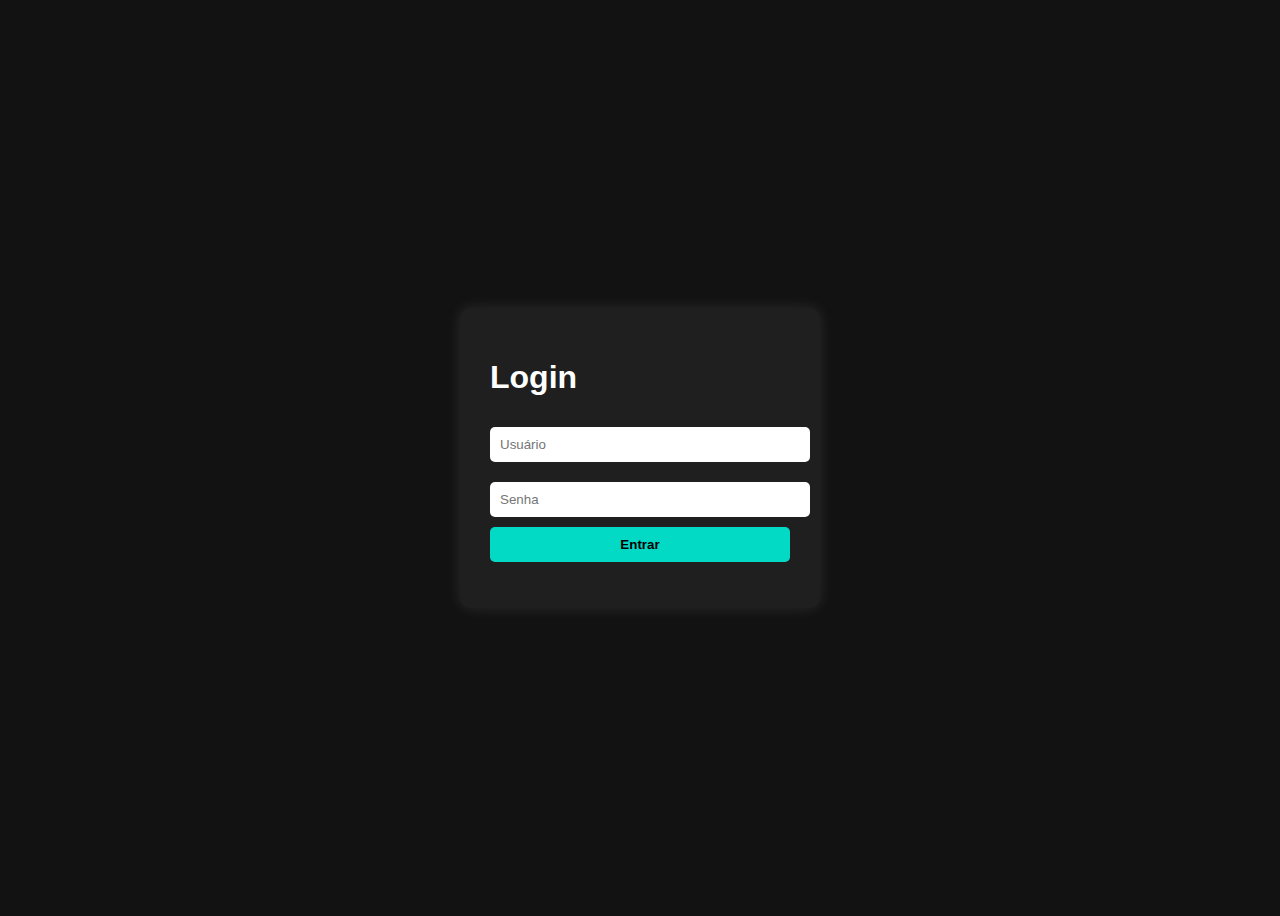
<file: index.html>
<!DOCTYPE html>
<html lang="pt-br">
<head>
 <meta charset="UTF-8">
 <meta name="viewport" content="width=device-width, initial-scale=1.0">
 <title>Tela de Login</title>
 <link rel="stylesheet" href="style.css">
</head>
<body>
 <div class="login-container">
 <h1>Login</h1>
 <form id="loginForm">
 <input type="text" id="usuario" placeholder="Usuário">
 <input type="password" id="senha" placeholder="Senha">
 <button type="submit">Entrar</button>
 <p id="mensagem"></p>
 </form>
 </div>
 <script src="script.js"></script>
</body>
</html>
</file>
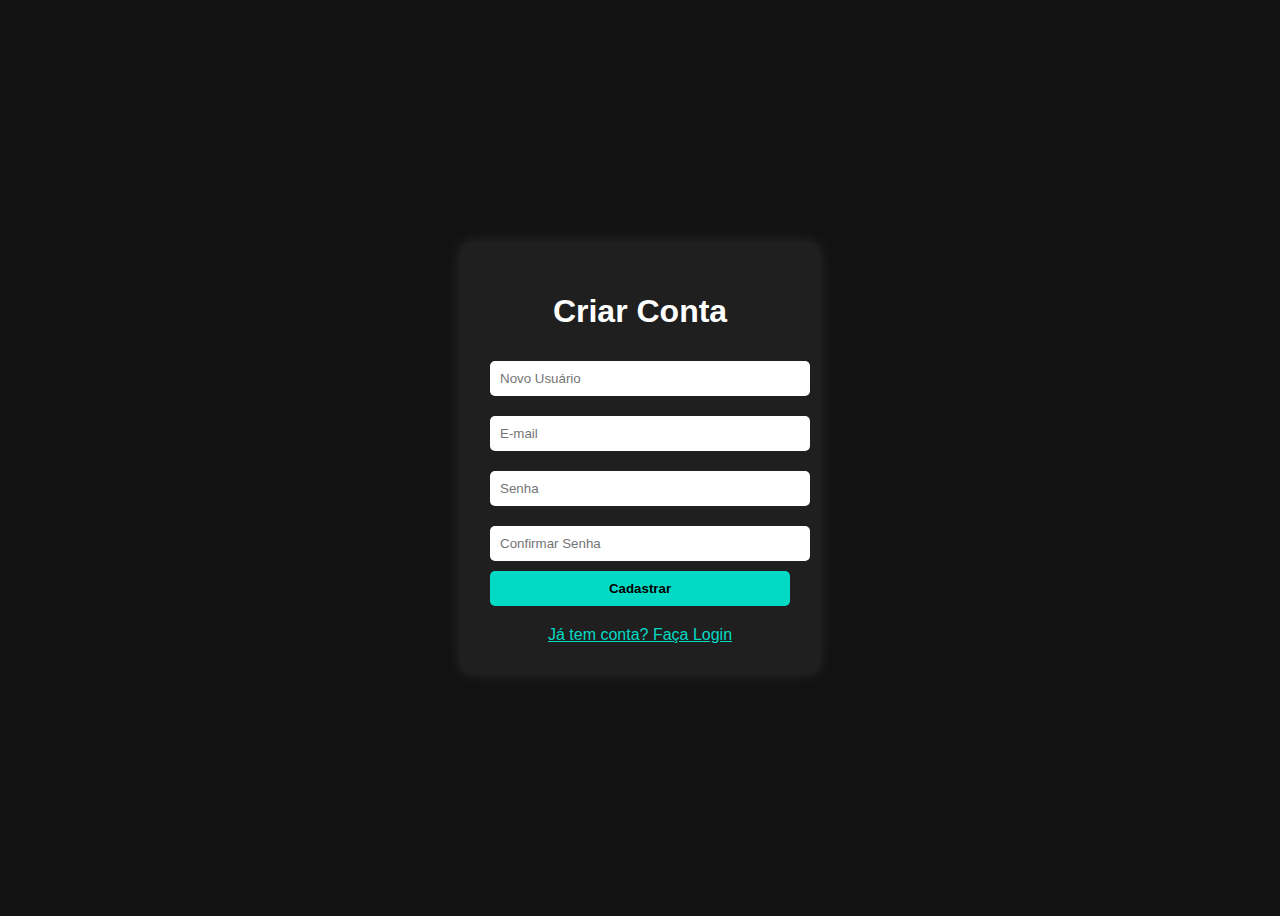
<file: cadastro.html>
<!DOCTYPE html>
<html lang="pt-br">
<head>
    <meta charset="UTF-8">
    <meta name="viewport" content="width=device-width, initial-scale=1.0">
    <title>Cadastro de Usuário</title>
    <link rel="stylesheet" href="style.css">
</head>
<body>
    
    <div class="login-container">
        
        <h1 style="text-align: center;">Criar Conta</h1>
        
        <form id="cadastroForm">
            <input type="text" id="novo-usuario" placeholder="Novo Usuário" required>
            <input type="email" id="email" placeholder="E-mail" required>
            <input type="password" id="nova-senha" placeholder="Senha" required>
            <input type="password" id="confirma-senha" placeholder="Confirmar Senha" required>
            
            <button type="submit">Cadastrar</button>
        </form>

        <div style="margin-top: 20px; text-align: center;">
            <a href="index.html" style="color: #03dac6;">Já tem conta? Faça Login</a>
        </div>
    </div>

    </body>
</html>
</file>
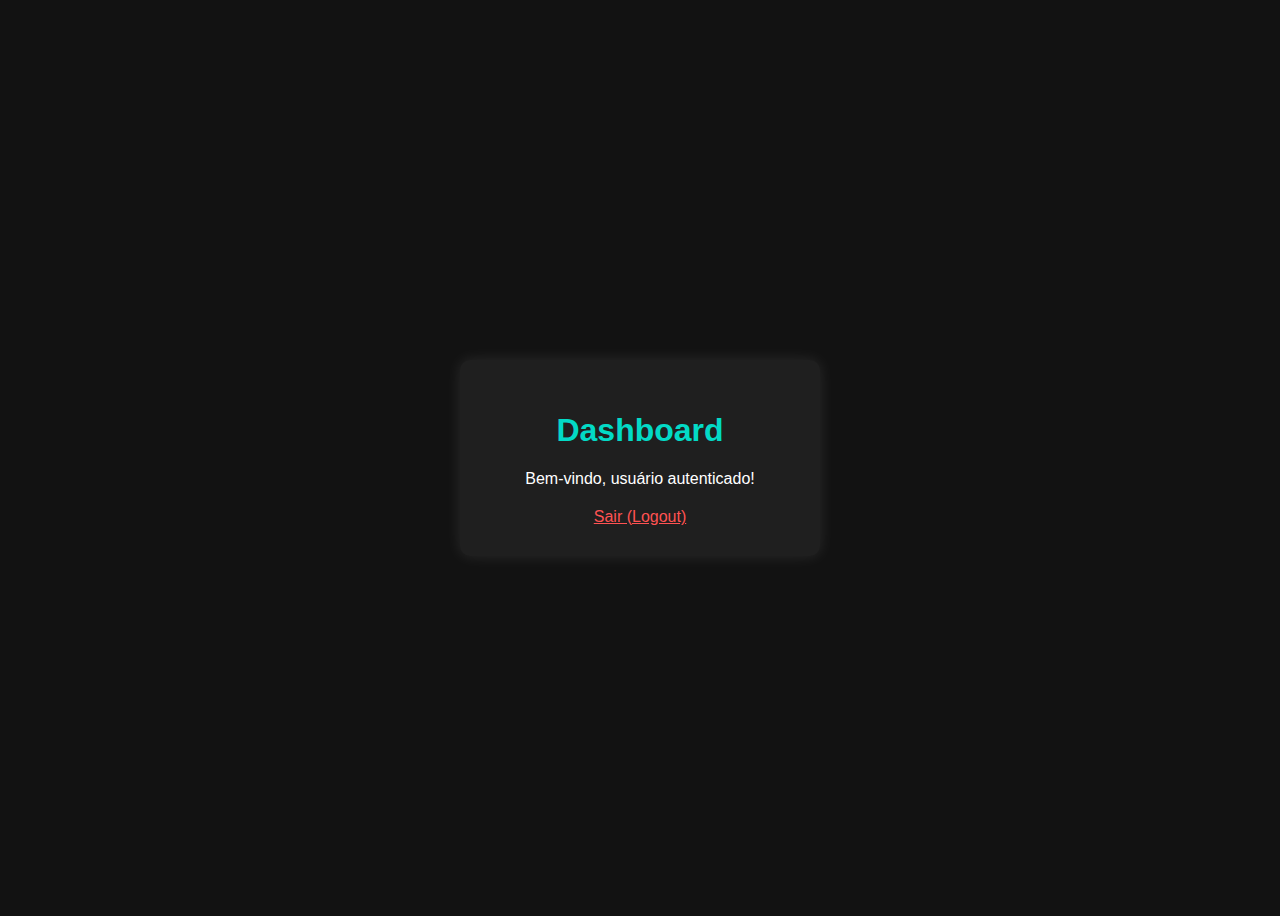
<file: dashboard.html>
<!DOCTYPE html>
<html lang="pt-br">
<head>
    <meta charset="UTF-8">
    <meta name="viewport" content="width=device-width, initial-scale=1.0">
    <title>Dashboard</title>
    <link rel="stylesheet" href="style.css">
</head>
<body>
    
    <div class="login-container">
        
        <h1 style="text-align: center; color: #03dac6;">Dashboard</h1>
        
        <p style="text-align: center;">
            Bem-vindo, usuário autenticado!
        </p>

        <div style="margin-top: 20px; text-align: center;">
            <a href="index.html" style="color: #ff5252;">Sair (Logout)</a>
        </div>

    </div>

</body>
</html>
</file>
<file: style.css>
body {
 font-family: Arial, sans-serif;
 background-color: #121212;
 color: #fff;
 display: flex;
 justify-content: center;
 align-items: center;
 height: 100vh;
}
.login-container {
 background-color: #1f1f1f;
 padding: 30px;
 border-radius: 10px;
 box-shadow: 0 0 15px rgba(255, 255, 255, 0.1);
 width: 300px;
}
.login-container input {
 width: 100%;
 margin: 10px 0;
 padding: 10px;
 border: none;
 border-radius: 5px;
}
button {
 width: 100%;
 padding: 10px;
 background-color: #03dac6;
 color: #000;
 border: none;
 border-radius: 5px;
 font-weight: bold;
 cursor: pointer;
}
button:hover {
 background-color: #00bfa5;
}
#mensagem {
 margin-top: 10px;
 color: #ff5252;
 font-weight: bold;
}
</file>
